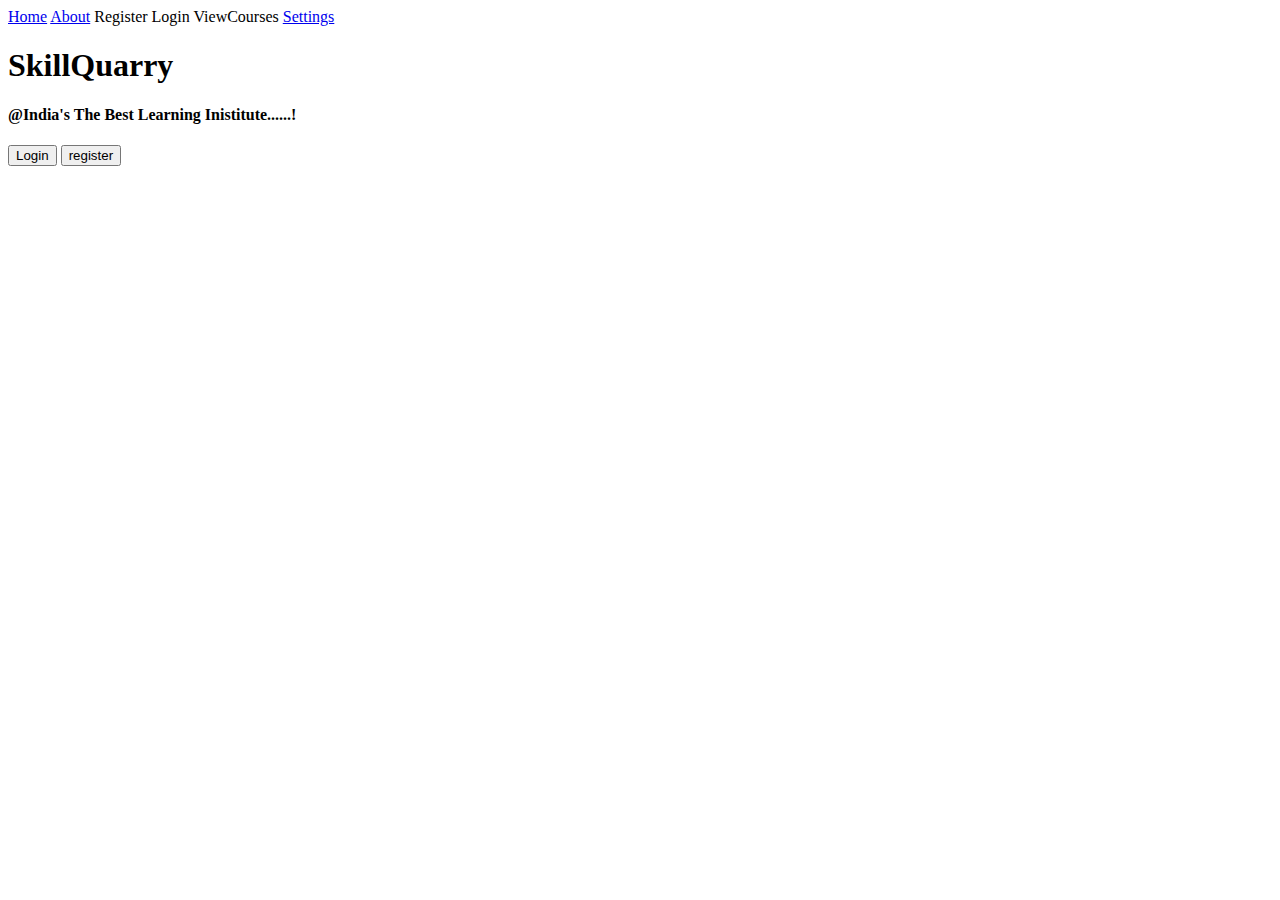
<file: src/main/resources/templates/index.html>
<!DOCTYPE html>
<html xmlns:th="http://www.thymeLeaf.org">

<head>
  <meta charset="UTF-8">
  <meta name="viewport" content="width=device-width, initial-scale=1.0">
  <link rel="stylesheet" th:href="@{/css/style.css}" type="text/css">
  <title>Your Landing Page</title>
</head>
<body>
	 <div class="taskbar">
    <a href="http://localhost:9090">Home</a>
    <a href="#">About</a>
    <a th:href="@{/lms/register}">Register</a>
    <a th:href="@{/lms/login}">Login</a>
    <a th:href="@{/lms/login}">ViewCourses</a>
    <a href="#">Settings</a>
  </div>
  <!-- Add your content here -->
     <h1>SkillQuarry</h1>
        <h4>@India's The Best Learning Inistitute......!</h4>
       
     <a th:href="@{/lms/login}"><button class="btn1">Login</button></a>
    <a th:href="@{/lms/register}"><button class="btn2" >register</button></a>
 
</body>
</html>
</file>
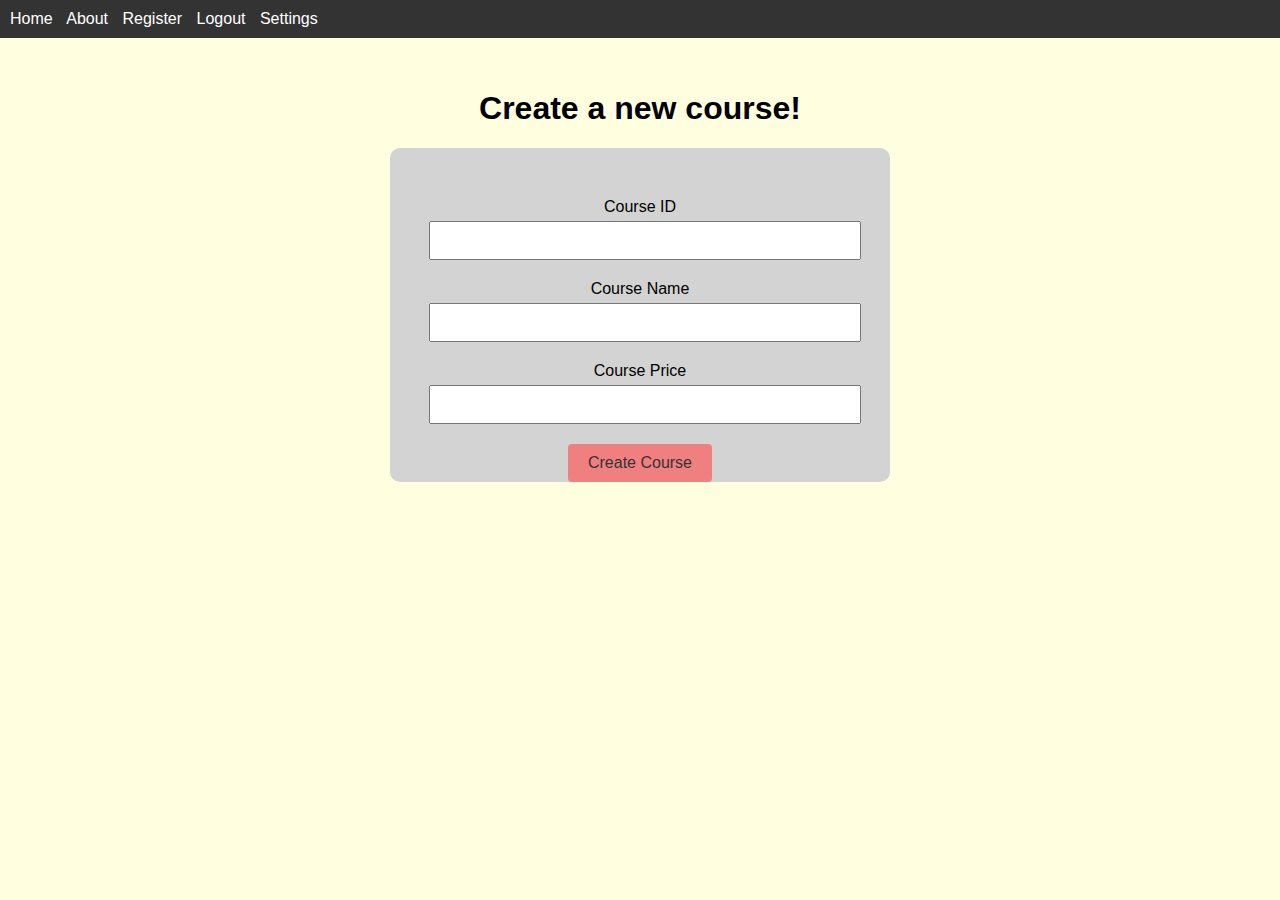
<file: src/main/resources/templates/createCourse.html>
<!DOCTYPE html>
<html>
<head>
    <meta charset="UTF-8">
    <title>Insert title here</title>
    <style>
        body {
            font-family: Arial, sans-serif;
            background-color: lightyellow;
            margin: 0; /* Remove default margin */
        }

        h1 {
            text-align: center;
            margin-top: 90px;
        }

        .taskbar {
            background-color: #333;
            color: #fff;
            padding: 10px;
            position: fixed; /* Fix the taskbar at the top */
            top: 0; /* Place it at the top of the page */
            width: 100%; /* Make it full-width */
            box-sizing: border-box;
            
        }

        .taskbar a {
            color: #fff;
            text-decoration: none;
            margin-right: 10px;
            margin-right: 10px;
        }

        .taskbar a:hover {
            color: blue;
        }

        .content {
            padding-top: 40px; /* Add space for the fixed taskbar */
            max-width: 500px;
            margin: 0 auto;
            background-color: lightgray;
            border-radius: 10px;
        }

        .content label {
            display: block;
            margin-bottom: 5px;
        }

        .content input[type="text"] {
            width: 90%;
            padding: 10px;
            margin-bottom: 10px;
            margin-left: 10px;
            box-sizing: border-box;
        }

        .content button[type="submit"] {
            background-color:lightcoral;
            color: #fff;
            padding: 10px 20px;
            border: none;
            border-radius: 4px;
            cursor: pointer;
        }

        .content button[type="submit"]:hover {
            background-color: darksalmon;
        }
        .submit{
			text-align: center;
		}
		.mb-3{
			text-align: center;
			margin-left: 10px;
			margin-right: 10px;
			margin-top: 10px;
			margin-bottom: 10px;
		}
    </style>
</head>
<body>
    <div class="taskbar">
        <a href="http://localhost:9090">Home</a>
        <a href="#">About</a>
        <a href="/lms/register">Register</a>
        <a href="#">Logout</a>
                <a href="#">Settings</a>

    </div>
    <h1>Create a new course!</h1>
    <div class="content">
        <form action="/trainercontroller/addCourse" method="post" onsubmit="handleFormSubmission(event)">
            <div class="mb-3">
                <label for="courseId">Course ID</label>
                <input type="text" name="courseId" required>
            </div>
            <div class="mb-3">
                <label for="courseName">Course Name</label>
                <input type="text" name="courseName" required>
            </div>
            <div class="mb-3">
                <label for="coursePrice">Course Price</label>
                <input type="text" name="coursePrice" required>
            </div>
            <div class="submit">
            <button type="submit" style="text-align: center; color: #333; font-size: medium;">Create Course</button>
            </div>
        </form>
    </div>
</body>
</html>
</file>
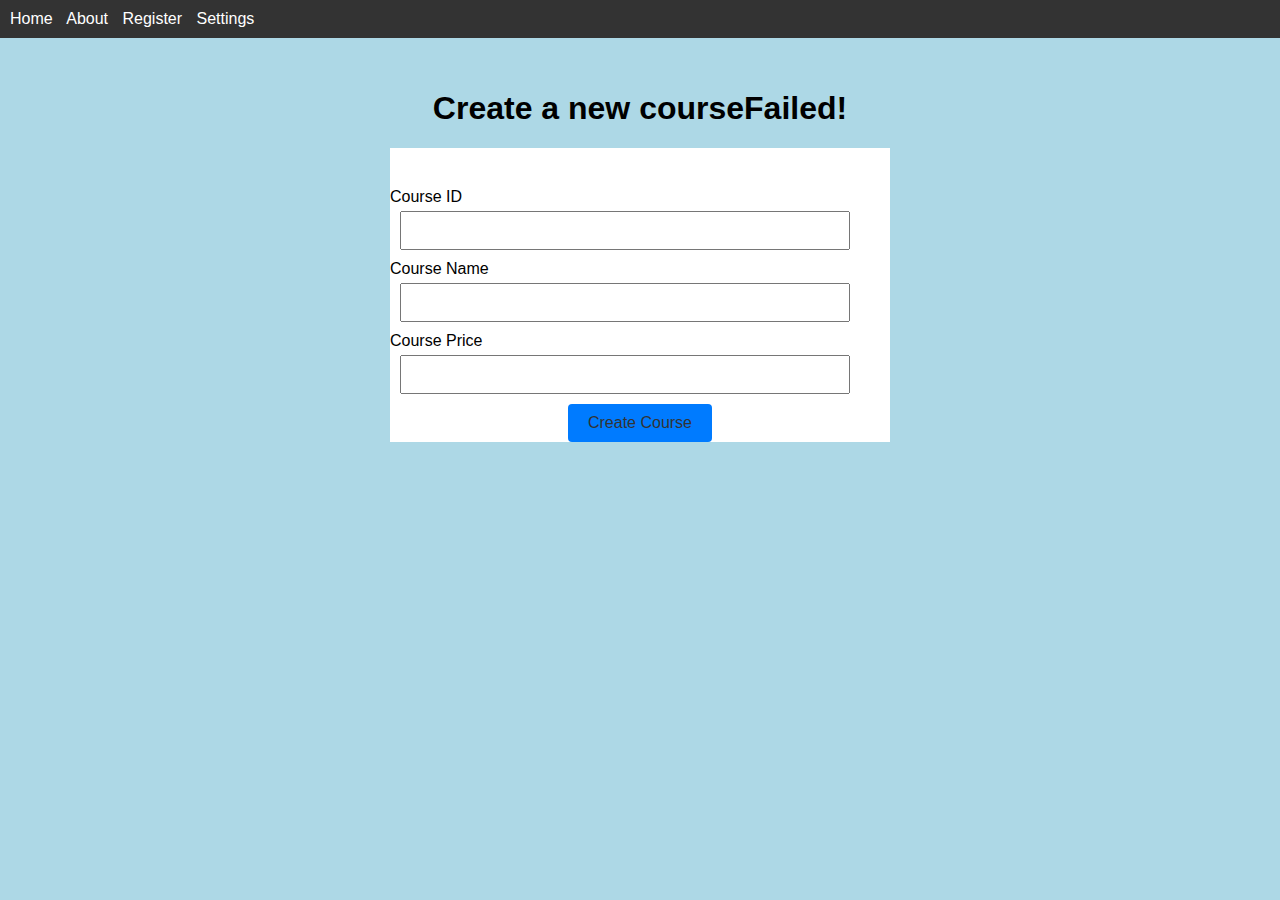
<file: src/main/resources/templates/createCourseFailed.html>
<!DOCTYPE html>
<html>
<head>
    <meta charset="UTF-8">
    <title>Insert title here</title>
    <style>
        body {
            font-family: Arial, sans-serif;
            background-color: lightblue;
            margin: 0; /* Remove default margin */
        }

        h1 {
            text-align: center;
            margin-top: 90px;
        }

        .taskbar {
            background-color: #333;
            color: #fff;
            padding: 10px;
            position: fixed; /* Fix the taskbar at the top */
            top: 0; /* Place it at the top of the page */
            width: 100%; /* Make it full-width */
            box-sizing: border-box;
        }

        .taskbar a {
            color: #fff;
            text-decoration: none;
            margin-right: 10px;
        }

        .taskbar a:hover {
            color: orange;
        }

        .content {
            padding-top: 40px; /* Add space for the fixed taskbar */
            max-width: 500px;
            margin: 0 auto;
            background-color: white;
        }

        .content label {
            display: block;
            margin-bottom: 5px;
        }

        .content input[type="text"] {
            width: 90%;
            padding: 10px;
            margin-bottom: 10px;
            margin-left: 10px;
            box-sizing: border-box;
        }

        .content button[type="submit"] {
            background-color: #007bff;
            color: #fff;
            padding: 10px 20px;
            border: none;
            border-radius: 4px;
            cursor: pointer;
        }

        .content button[type="submit"]:hover {
            background-color: #0056b3;
        }
        .submit{
			text-align: center;
		}
    </style>
</head>
<body>
    <div class="taskbar">
        <a href="http://localhost:9090">Home</a>
        <a href="#">About</a>
        <a href="/lms/register">Register</a>
        <a href="#">Settings</a>
    </div>
    <h1>Create a new courseFailed!</h1>
    <div class="content">
        <form action="/trainercontroller/addCourse" method="post" onsubmit="handleFormSubmission(event)">
            <div class="mb-3">
                <label for="courseId">Course ID</label>
                <input type="text" name="courseId" required>
            </div>
            <div class="mb-3">
                <label for="courseName">Course Name</label>
                <input type="text" name="courseName" required>
            </div>
            <div class="mb-3">
                <label for="coursePrice">Course Price</label>
                <input type="text" name="coursePrice" required>
            </div>
            <div class="submit">
            <button type="submit" style="text-align: center; color: #333; font-size: medium;">Create Course</button>
            </div>
        </form>
    </div>
</body>
</html>
</file>
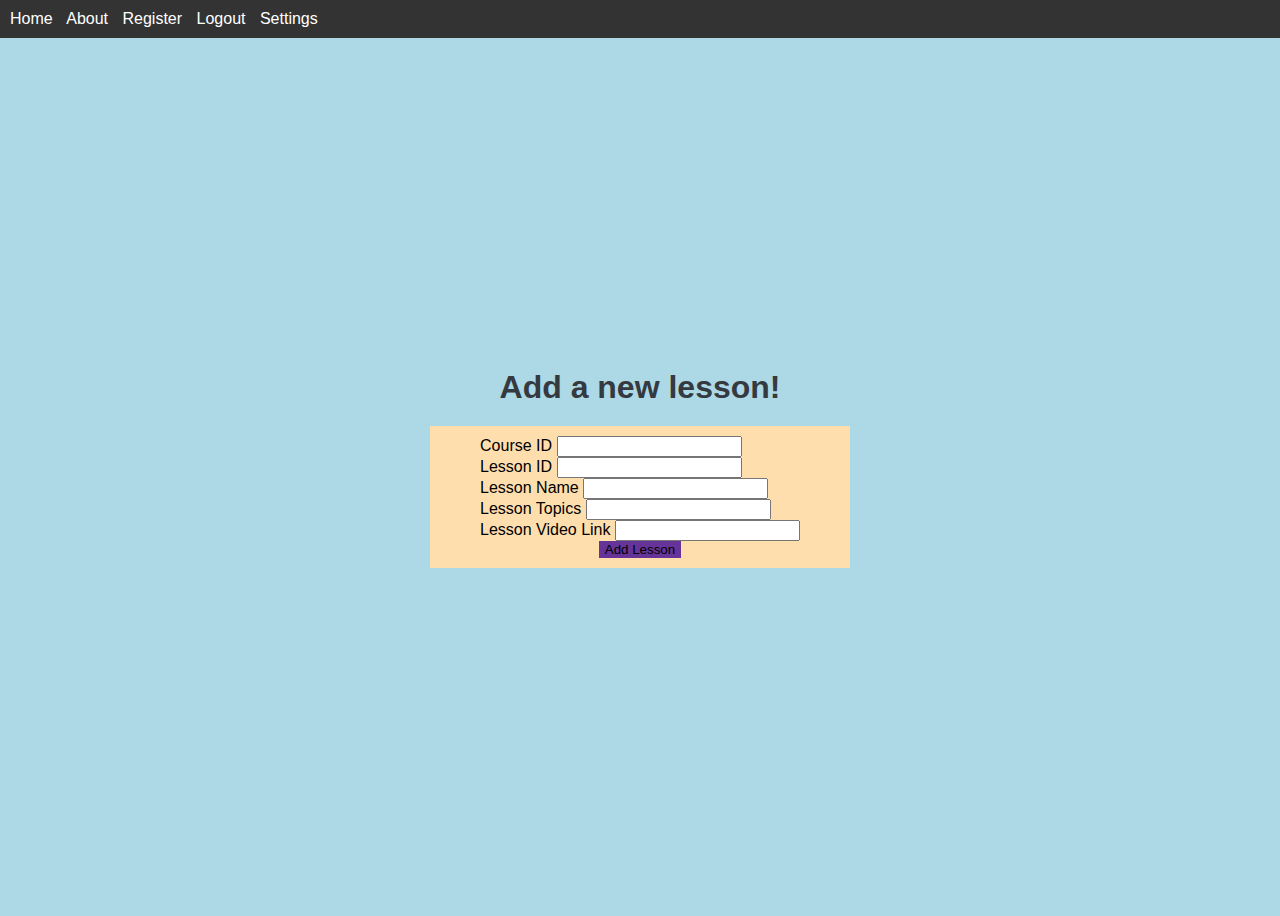
<file: src/main/resources/templates/createLesson.html>
<!doctype html>

<html lang="en">

<head>

<!-- Required meta tags -->

<meta charset="utf-8">

<meta name="viewport" content="width=device-width, initial-scale=1">

<!-- Bootstrap CSS -->

<link href="https://cdn.jsdelivr.net/npm/bootstrap@5.0.2/dist/css/bootstrap.min.css" rel="stylesheet" integrity="sha384-EVSTQN3/azprG1Anm3QDgpJLIm9Nao0Yz1ztcQTwFspd3yD65VohhpuuCOmLASjC" crossorigin="anonymous">

<style>

body {

background-color:lightblue;

font-family: Arial, sans-serif;

height: 100vh;

display: flex;

align-items: center;

justify-content: center;

flex-direction: column;

}

h1 {

color: #343a40;

margin-bottom: 20px;



}

.btn-primary {

background-color: rebeccapurple;

border: none;

display: block;

margin-left: auto;

margin-right: auto;

}

form {

width: 100%;

max-width: 500px;

}
.form1{
	background-color: navajowhite;
	padding-left: 50px;
	padding-right: 50px;
	padding-top: 10px;
	padding-bottom:10px ;
}
.mb3{
	padding:100px;
}


.taskbar {
            background-color: #333;
            color: #fff;
            padding: 10px;
            position: fixed; /* Fix the taskbar at the top */
            top: 0; /* Place it at the top of the page */
            width: 100%; /* Make it full-width */
            box-sizing: border-box;
        }

        .taskbar a {
            color: #fff;
            text-decoration: none;
            margin-right: 10px;
        }

        .taskbar a:hover {
            color: orange;
        }

</style>

<title>Add Lesson</title>

<script>

function handleFormSubmission(event) {

const form = event.target;

event.preventDefault(); // Prevent the form from submitting normally

alert("Course added successfully!");

form.submit(); // Submit the form manually

}

</script>

</head>

<body>
	<div class="taskbar">
    <a href="http://localhost:9090">Home</a>
    <a href="#">About</a>
    <a href="/lms/register">Register</a>
    <a href="#">Logout</a>
    <a href="#">Settings</a>
  </div>

<h1>Add a new lesson!</h1>
<div class="form1">

<form action="/trainercontroller/addLesson" method="post" onsubmit="handleFormSubmission(event)">

<div class="mb-3">

<label for="courseId" class="form-label" >Course ID</label>

<input type="text" class="form-control" name="courseId">

</div>

<div class="mb-3">

<label for="lessonId" class="form-label">Lesson ID</label>

<input type="text" class="form-control" name="lessonId">

</div>

<div class="mb-3">

<label for="lessonName" class="form-label">Lesson Name</label>

<input type="text" class="form-control" name="lessonName">

</div>

<div class="mb-3">

<label for="lessonTopics" class="form-label">Lesson Topics</label>

<input type="text" class="form-control" name="topics">

</div>

<div class="mb-3">

<label for="link" class="form-label">Lesson Video Link</label>

<input type="text" class="form-control" name="link">

</div>

<button type="submit" class="btn btn-primary">Add Lesson</button>
</div>
</form>

<!-- Optional JavaScript; choose one of the two! -->

<!-- Option 1: Bootstrap Bundle with Popper -->

<script src="https://cdn.jsdelivr.net/npm/bootstrap@5.0.2/dist/js/bootstrap.bundle.min.js" integrity="sha384-MrcW6ZMFYlzcLA8Nl+NtUVF0sA7MsXsP1UyJoMp4YLEuNSfAP+JcXn/tWtIaxVXM" crossorigin="anonymous"></script>

<!-- Option 2: Separate Popper and Bootstrap JS -->

<!--

<script src="https://cdn.jsdelivr.net/npm/@popperjs/core@2.9.2/dist/umd/popper.min.js" integrity="sha384-IQsoLXl5PILFhosVNubq5LC7Qb9DXgDA9i+tQ8Zj3iwWAwPtgFTxbJ8NT4GN1R8p" crossorigin="anonymous"></script>

<script src="https://cdn.jsdelivr.net/npm/bootstrap@5.0.2/dist/js/bootstrap.min.js" integrity="sha384-cVKIPhGWiC2Al4u+LWgxfKTRIcfu0JTxR+EQDz/bgldoEyl4H0zUF0QKbrJ0EcQF" crossorigin="anonymous"></script>

-->

</body>

</html>
</file>
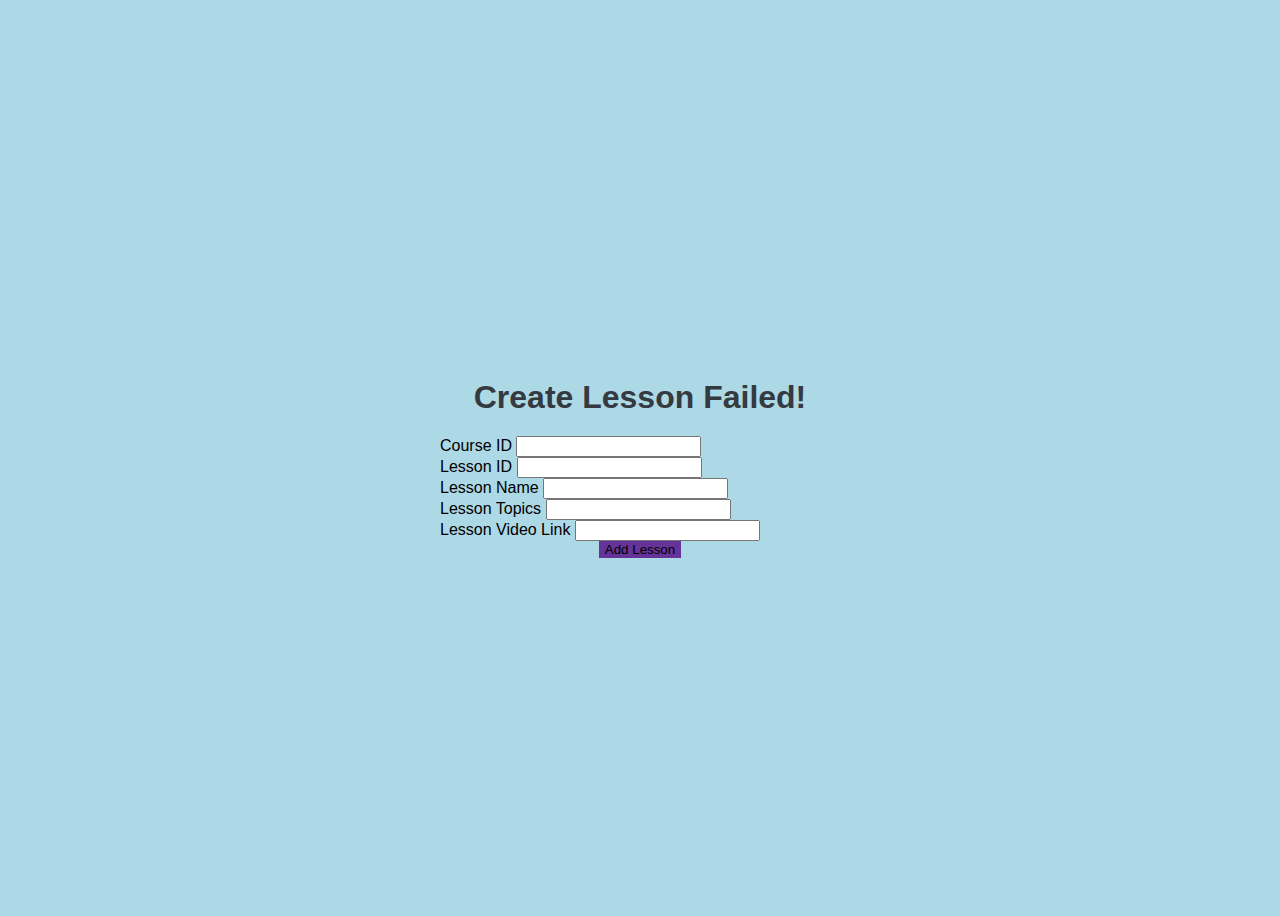
<file: src/main/resources/templates/createLessonFaild.html>
<!doctype html>

<html lang="en">

<head>

<!-- Required meta tags -->

<meta charset="utf-8">

<meta name="viewport" content="width=device-width, initial-scale=1">

<!-- Bootstrap CSS -->

<link href="https://cdn.jsdelivr.net/npm/bootstrap@5.0.2/dist/css/bootstrap.min.css" rel="stylesheet" integrity="sha384-EVSTQN3/azprG1Anm3QDgpJLIm9Nao0Yz1ztcQTwFspd3yD65VohhpuuCOmLASjC" crossorigin="anonymous">

<style>

body {

background-color:lightblue;

font-family: Arial, sans-serif;

height: 100vh;

display: flex;

align-items: center;

justify-content: center;

flex-direction: column;

}

h1 {

color: #343a40;

margin-bottom: 20px;



}

.btn-primary {

background-color: rebeccapurple;

border: none;

display: block;

margin-left: auto;

margin-right: auto;

}

form {

width: 100%;

max-width: 400px;

}

</style>

<title>Add Lesson</title>

<script>

function handleFormSubmission(event) {

const form = event.target;

event.preventDefault(); // Prevent the form from submitting normally

alert("Course added successfully!");

form.submit(); // Submit the form manually

}

</script>

</head>

<body>

<h1>Create Lesson Failed!</h1>

<form action="/trainercontroller/addLesson" method="post" onsubmit="handleFormSubmission(event)">

<div class="mb-3">

<label for="courseId" class="form-label" >Course ID</label>

<input type="text" class="form-control" name="courseId">

</div>

<div class="mb-3">

<label for="lessonId" class="form-label">Lesson ID</label>

<input type="text" class="form-control" name="lessonId">

</div>

<div class="mb-3">

<label for="lessonName" class="form-label">Lesson Name</label>

<input type="text" class="form-control" name="lessonName">

</div>

<div class="mb-3">

<label for="lessonTopics" class="form-label">Lesson Topics</label>

<input type="text" class="form-control" name="topics">

</div>

<div class="mb-3">

<label for="link" class="form-label">Lesson Video Link</label>

<input type="text" class="form-control" name="link">

</div>

<button type="submit" class="btn btn-primary">Add Lesson</button>

</form>

<!-- Optional JavaScript; choose one of the two! -->

<!-- Option 1: Bootstrap Bundle with Popper -->

<script src="https://cdn.jsdelivr.net/npm/bootstrap@5.0.2/dist/js/bootstrap.bundle.min.js" integrity="sha384-MrcW6ZMFYlzcLA8Nl+NtUVF0sA7MsXsP1UyJoMp4YLEuNSfAP+JcXn/tWtIaxVXM" crossorigin="anonymous"></script>

<!-- Option 2: Separate Popper and Bootstrap JS -->

<!--

<script src="https://cdn.jsdelivr.net/npm/@popperjs/core@2.9.2/dist/umd/popper.min.js" integrity="sha384-IQsoLXl5PILFhosVNubq5LC7Qb9DXgDA9i+tQ8Zj3iwWAwPtgFTxbJ8NT4GN1R8p" crossorigin="anonymous"></script>

<script src="https://cdn.jsdelivr.net/npm/bootstrap@5.0.2/dist/js/bootstrap.min.js" integrity="sha384-cVKIPhGWiC2Al4u+LWgxfKTRIcfu0JTxR+EQDz/bgldoEyl4H0zUF0QKbrJ0EcQF" crossorigin="anonymous"></script>

-->

</body>

</html>
</file>
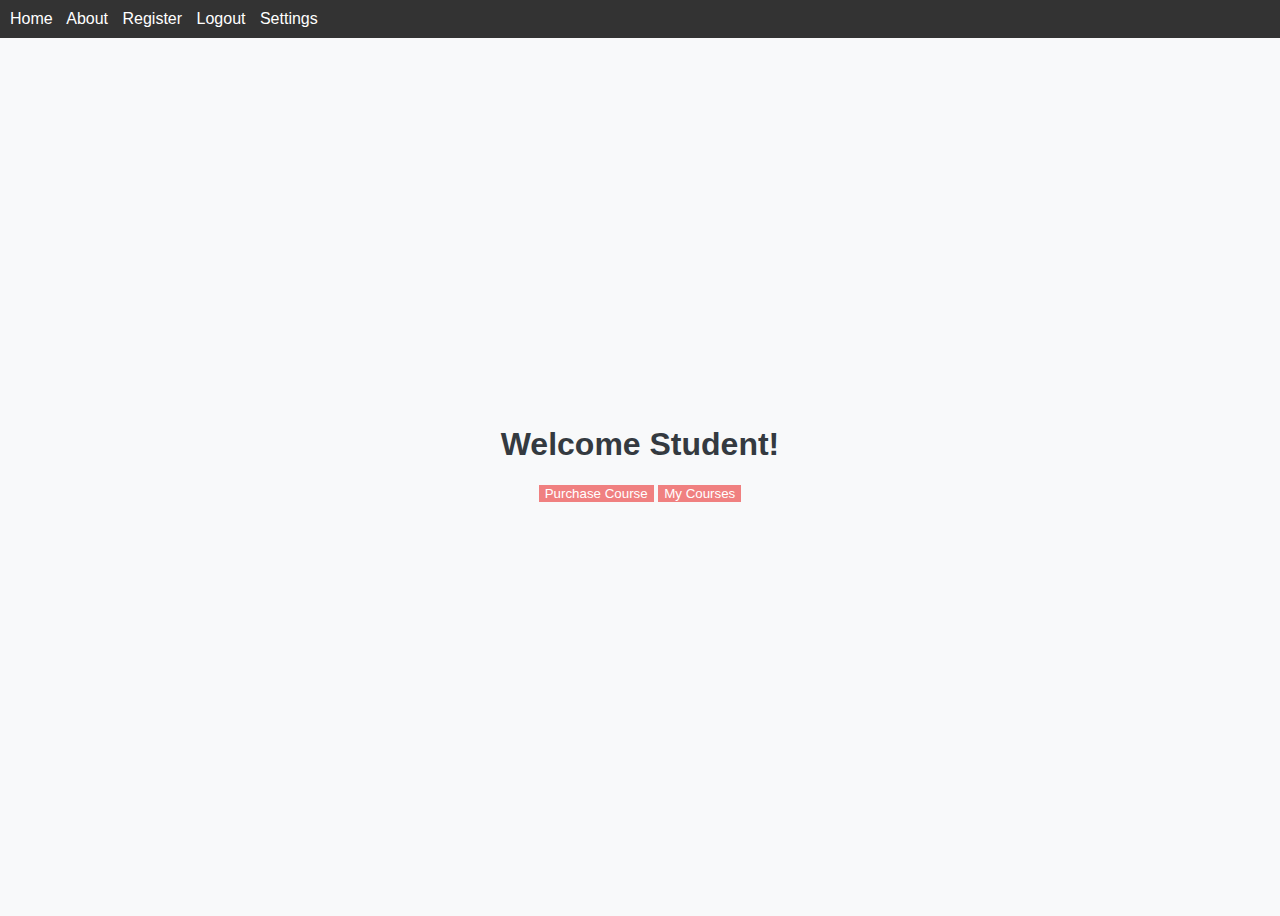
<file: src/main/resources/templates/learnerhome.html>
<!doctype html>

<html lang="en">

<head>

<!-- Required meta tags -->

<meta charset="utf-8">

<meta name="viewport" content="width=device-width, initial-scale=1">

<!-- Bootstrap CSS -->

<link href="https://cdn.jsdelivr.net/npm/bootstrap@5.0.2/dist/css/bootstrap.min.css" rel="stylesheet" integrity="sha384-EVSTQN3/azprG1Anm3QDgpJLIm9Nao0Yz1ztcQTwFspd3yD65VohhpuuCOmLASjC" crossorigin="anonymous">

<style>

body {

background-color: #f8f9fa;

font-family: Arial, sans-serif;

height: 100vh;

display: flex;

flex-direction: column;

align-items: center;

justify-content: center;

}

h1 {

color: #343a40;

}

a {

color: #fff;

text-decoration: none;

}

.btn {

margin-bottom: 10px;

}

.btn-primary {

background-color:lightcoral;

border: none;

}

.btn-primary:hover {

background-color: #23272b;

}

.taskbar {
            background-color: #333;
            color: #fff;
            padding: 10px;
            position: fixed; /* Fix the taskbar at the top */
            top: 0; /* Place it at the top of the page */
            width: 100%; /* Make it full-width */
            box-sizing: border-box;
        }

        .taskbar a {
            color: #fff;
            text-decoration: none;
            margin-right: 10px;
        }

        .taskbar a:hover {
            color: orange;
        }
        
</style>

<title>Student Home</title>

</head>

<body>
	
	<div class="taskbar">
    <a href="http://localhost:9090">Home</a>
    <a href="#">About</a>
    <a href="/lms/register">Register</a>
    <a href="#">Logout</a>
    <a href="#">Settings</a>
  </div>

<h1>Welcome Student!</h1>

<div class="d-grid gap-2">

<button class="btn btn-primary" type="button"><a href="/studentController/purchase">Purchase Course</a></button>

<button class="btn btn-primary" type="button"><a href="/studentController/fetchCourses">My Courses</a></button>

</div>

<!-- Optional JavaScript; choose one of the two! -->

<!-- Option 1: Bootstrap Bundle with Popper -->

<script src="https://cdn.jsdelivr.net/npm/bootstrap@5.0.2/dist/js/bootstrap.bundle.min.js" integrity="sha384-MrcW6ZMFYlzcLA8Nl+NtUVF0sA7MsXsP1UyJoMp4YLEuNSfAP+JcXn/tWtIaxVXM" crossorigin="anonymous"></script>

<!-- Option 2: Separate Popper and Bootstrap JS -->

<!--

<script src="https://cdn.jsdelivr.net/npm/@popperjs/core@2.9.2/dist/umd/popper.min.js" integrity="sha384-IQsoLXl5PILFhosVNubq5LC7Qb9DXgDA9i+tQ8Zj3iwWAwPtgFTxbJ8NT4GN1R8p" crossorigin="anonymous"></script>

<script src="https://cdn.jsdelivr.net/npm/bootstrap@5.0.2/dist/js/bootstrap.min.js"

integrity="sha384-cVKIPhGWiC2Al4u+LWgxfKTRIcfu0JTxR+EQDz/bgldoEyl4H0zUF0QKbrJ0EcQF" crossorigin="anonymous"></script>

-->

</body>

</html>
</file>
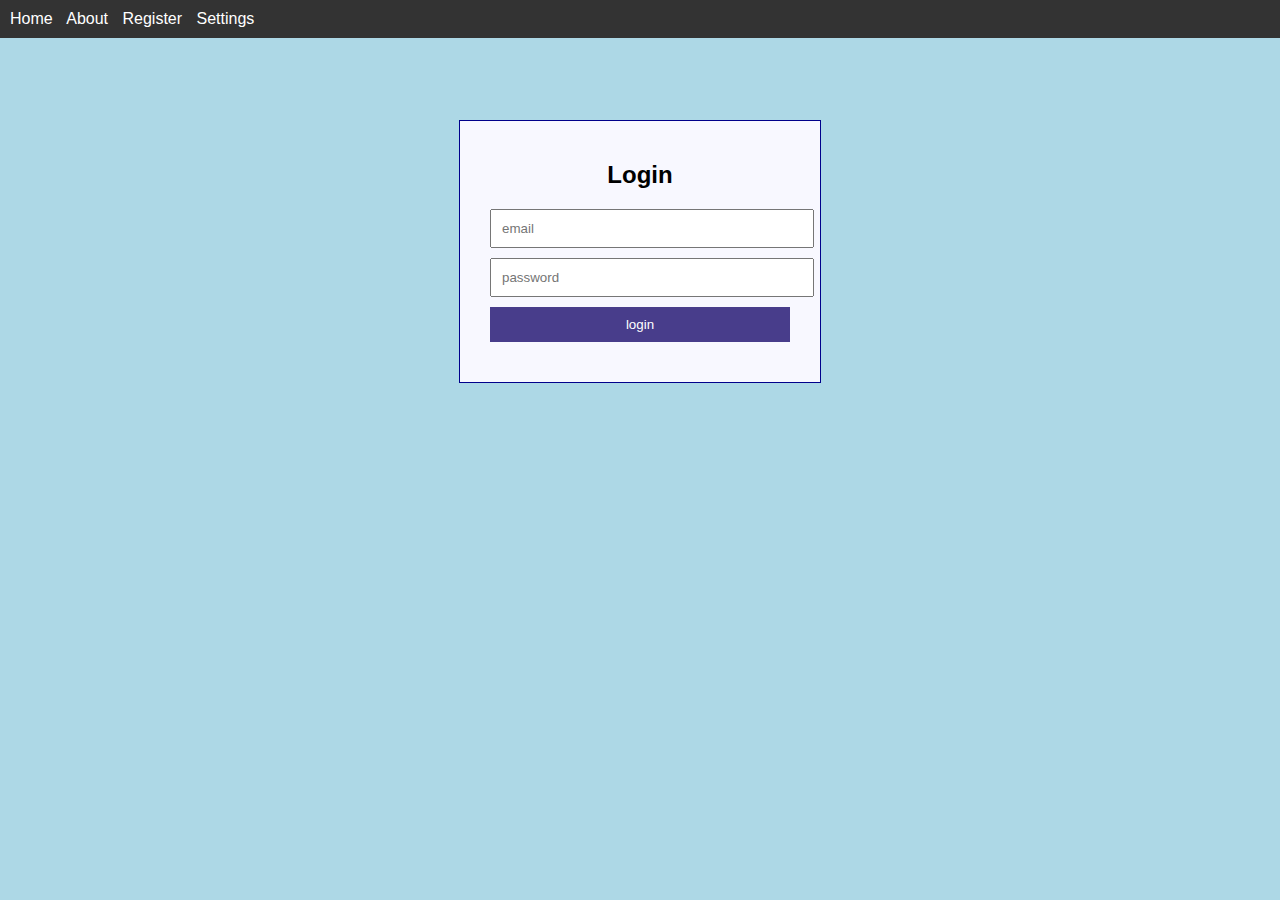
<file: src/main/resources/templates/login.html>
<!DOCTYPE html>
<html lang="en">
<head>
  <meta charset="UTF-8">
  <meta name="viewport" content="width=device-width, initial-scale=1.0">
  <title>Login Page with Task Bar</title>
  <style>
    body {
      font-family: Arial, sans-serif;
      margin: 0;
      padding: 0;
      background-color: lightblue;
    }

     .taskbar {
            background-color: #333;
            color: #fff;
            padding: 10px;
            position: fixed; /* Fix the taskbar at the top */
            top: 0; /* Place it at the top of the page */
            width: 100%; /* Make it full-width */
            box-sizing: border-box;
        }

        .taskbar a {
            color: #fff;
            text-decoration: none;
            margin-right: 10px;
        }

        .taskbar a:hover {
            color: orange;
        }

    .login-container {
      width: 300px;
      margin: 120px auto;
      padding: 30px;
      border: 1px solid darkblue;
      background-color: ghostwhite;
    }

    .login-container h2 {
      text-align: center;
      margin-top: 10px;
    }

    .login-form input {
      display: block;
      width: 100%;
      margin-bottom: 10px;
      padding: 10px;
    }

    .login-form input[type="submit"] {
      background-color: darkslateblue;
      color: #fff;
      border: none;
      cursor: pointer;
    }

    .login-form input[type="submit"]:hover {
      background-color: #555;
    }
  </style>
</head>
<body>
  <div class="taskbar">
    <a href="http://localhost:9090">Home</a>
    <a href="#">About</a>
    <a href="/lms/register">Register</a>
    <a href="#">Settings</a>
  </div>

  <div class="login-container">
    <h2>Login</h2>
    <form class="login-form" action="/lms/validate" method="post">
     <input type="text" name="email" class="login-control" placeholder="email" required>
      <input type="text"  name="password" class="login-control" placeholder="password" required>
      <input type="submit" value="login">
    </form>
  </div>
</body>
</html>
</file>
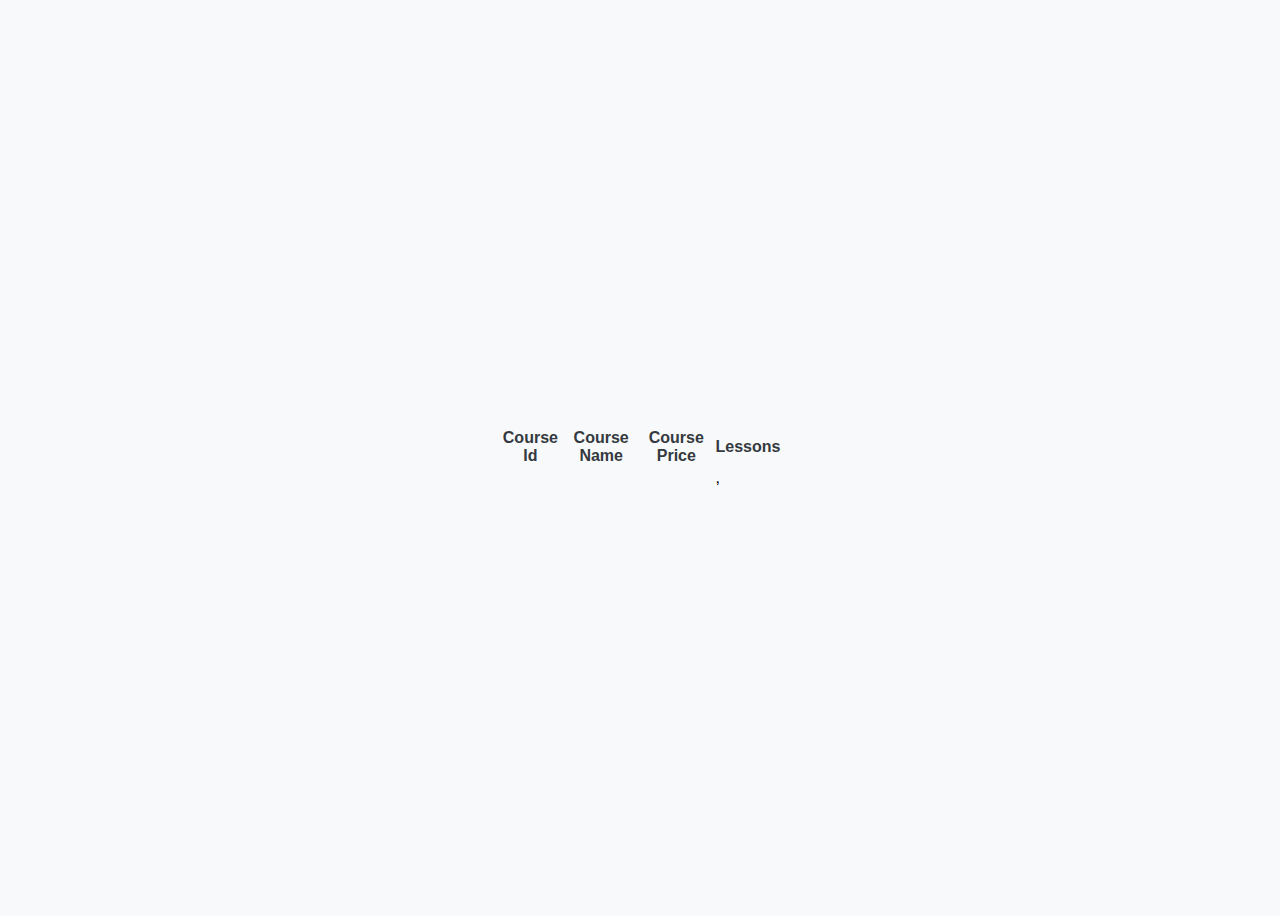
<file: src/main/resources/templates/myCourses.html>
<!DOCTYPE html>

<html xmlns:th="https://www.thymeleaf.org">

<head>

<meta charset="ISO-8859-1">

<title>View Course</title>

<link href="https://cdn.jsdelivr.net/npm/bootstrap@5.0.2/dist/css/bootstrap.min.css" rel="stylesheet" integrity="sha384-EVSTQN3/azprG1Anm3QDgpJLIm9Nao0Yz1ztcQ

TwFspd3yD65VohhpuuCOmLASjC" crossorigin="anonymous">

<style>

body {

background-color: #f8f9fa;

font-family: Arial, sans-serif;

height: 100vh;

display: flex;

align-items: center;

justify-content: center;

}

table {

margin: 0 auto;

width: 80%;

max-width: 1000px;

}

th {

color: #343a40;

}

</style>

</head>

<body>

<div>

<table class="table table-success table-striped table-bordered">

<thead>

<tr>

<th scope="col">Course Id</th>

<th scope="col">Course Name</th>

<th scope="col">Course Price</th>

<th scope="col">Lessons</th>

</tr>

</thead>

<tbody>

<tr th:each="course:${courseList}">

<td th:text="${course.course_id}"></td>

<td th:text="${course.course_name}"></td>

<td th:text="${course.course_price}"></td>

<td>

<span th:each="lesson, lessonStat : ${course.lessons}">

<a th:href="@{/studentController/viewLesson(lessonId=${lesson.lesson_id})}" th:text="${lesson.lesson_name}"></a><span th:if="${!lessonStat.last}">, </span>

</span>

</td>

</tr>

</tbody>

</table>

</div>

</body>

</html>
</file>
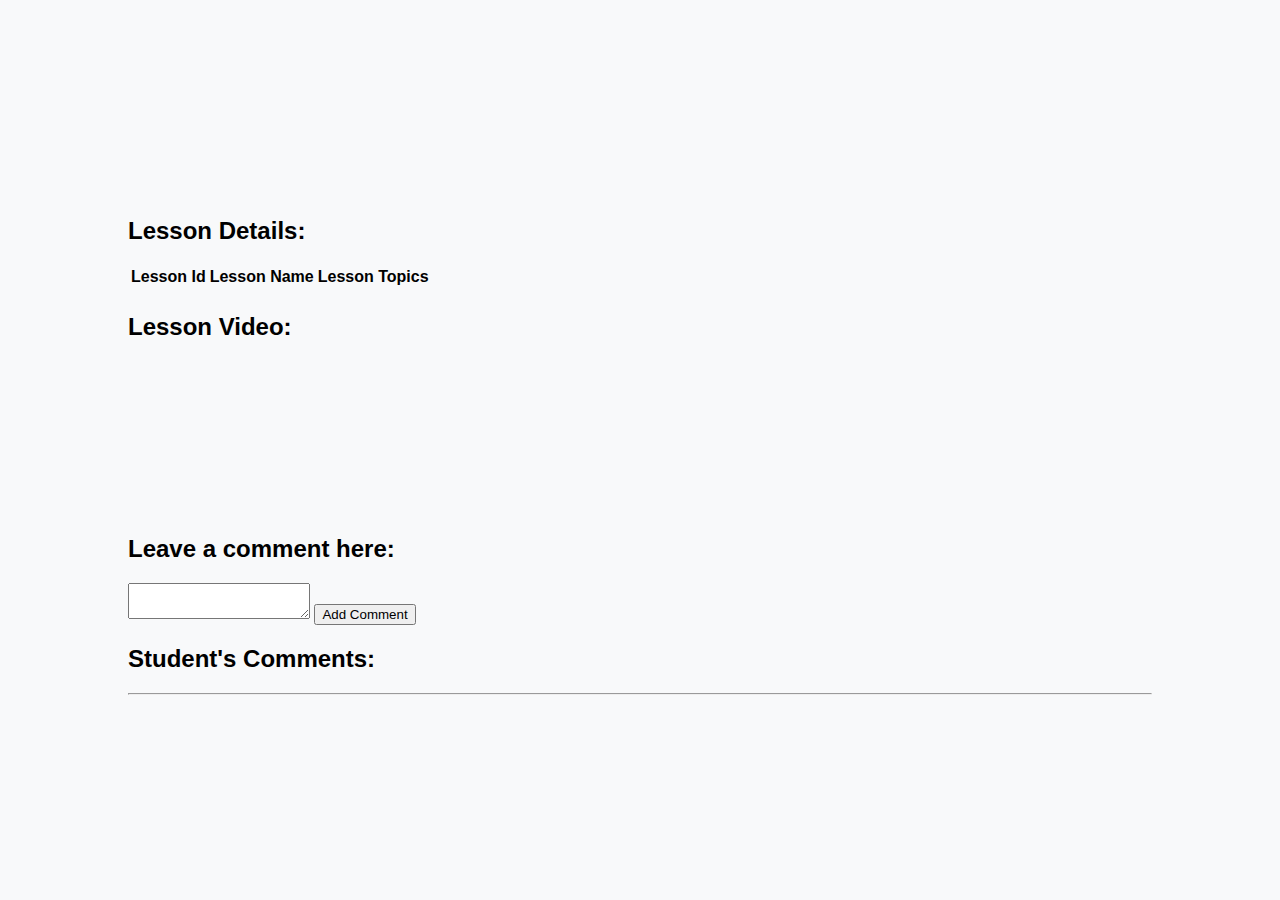
<file: src/main/resources/templates/myLesson.html>
<!DOCTYPE html>

<html xmlns:th="https://www.thymeleaf.org">

<head>

<meta charset="ISO-8859-1">

<title>View Course</title>

<link href="https://cdn.jsdelivr.net/npm/bootstrap@5.0.2/dist/css/bootstrap.min.css" rel="stylesheet" integrity="sha384-EVSTQN3/azprG1Anm3QDgpJLIm9Nao0Yz1ztcQTwFspd3yD65VohhpuuCOmLASjC" crossorigin="anonymous">

<!-- Add jQuery -->

<script src="https://ajax.googleapis.com/ajax/libs/jquery/3.5.1/jquery.min.js"></script>

<style>

body {

display: flex;

justify-content: center;

align-items: center;

min-height: 100vh;

margin: 0;

background-color: #f8f9fa;

font-family: Arial, sans-serif;

}

.container {

width: 80%;

}

</style>

</head>

<body>

<div class="container">

<h2 class="mb-4">Lesson Details:</h2>

<table class="table table-success table-striped table-bordered">

<thead>

<tr>

<th scope="col">Lesson Id</th>

<th scope="col">Lesson Name</th>

<th scope="col">Lesson Topics</th>

</tr>

</thead>

<tbody>

<tr>

<td th:text="${lesson.lesson_id}"></td>

<td th:text="${lesson.lesson_name}"></td>

<td th:text="${lesson.topics}"></td>

</tr>

</tbody>

</table>

<h2 class="mt-4 mb-4">Lesson Video:</h2>

<div class="embed-responsive embed-responsive-16by9">

<iframe class="embed-responsive-item" th:src="@{'https://www.youtube.com/embed/' + ${lesson.link}}" title="YouTube video player" frameborder="0" allow="accelerometer; autoplay; clipboard-write; encrypted-media; gyroscope; picture-in-picture" allowfullscreen></iframe>

</div>

<h2 class="mt-4">Leave a comment here:</h2>

<form id="commentForm" action="/addComment" method="post" class="mb-4">

<textarea id="commentText" name="comment" class="form-control mb-3"></textarea>

<button id="submitButton" type="button" class="btn btn-primary">Add Comment</button>

</form>

<h2>Student's Comments:</h2>

<div class="comments-list mt-4">

<div th:each="comment : ${comments}">

<p th:text="${comment.comment}"></p>

<hr>

</div>

</div>

</div>

<!-- jQuery library -->

<script src="https://ajax.googleapis.com/ajax/libs/jquery/3.5.1/jquery.min.js"></script>
<script>

$(document).ready(function(){

$("#submitButton").click(function(){

var commentText = $("#commentText").val();

$.post("/addComment", { comment: commentText })

.done(function(data) {

$(".comments-list").append('<p>' + commentText + '</p><hr>');

$("#commentText").val("");

});

});

});

</script>

</body>

</html>
</file>
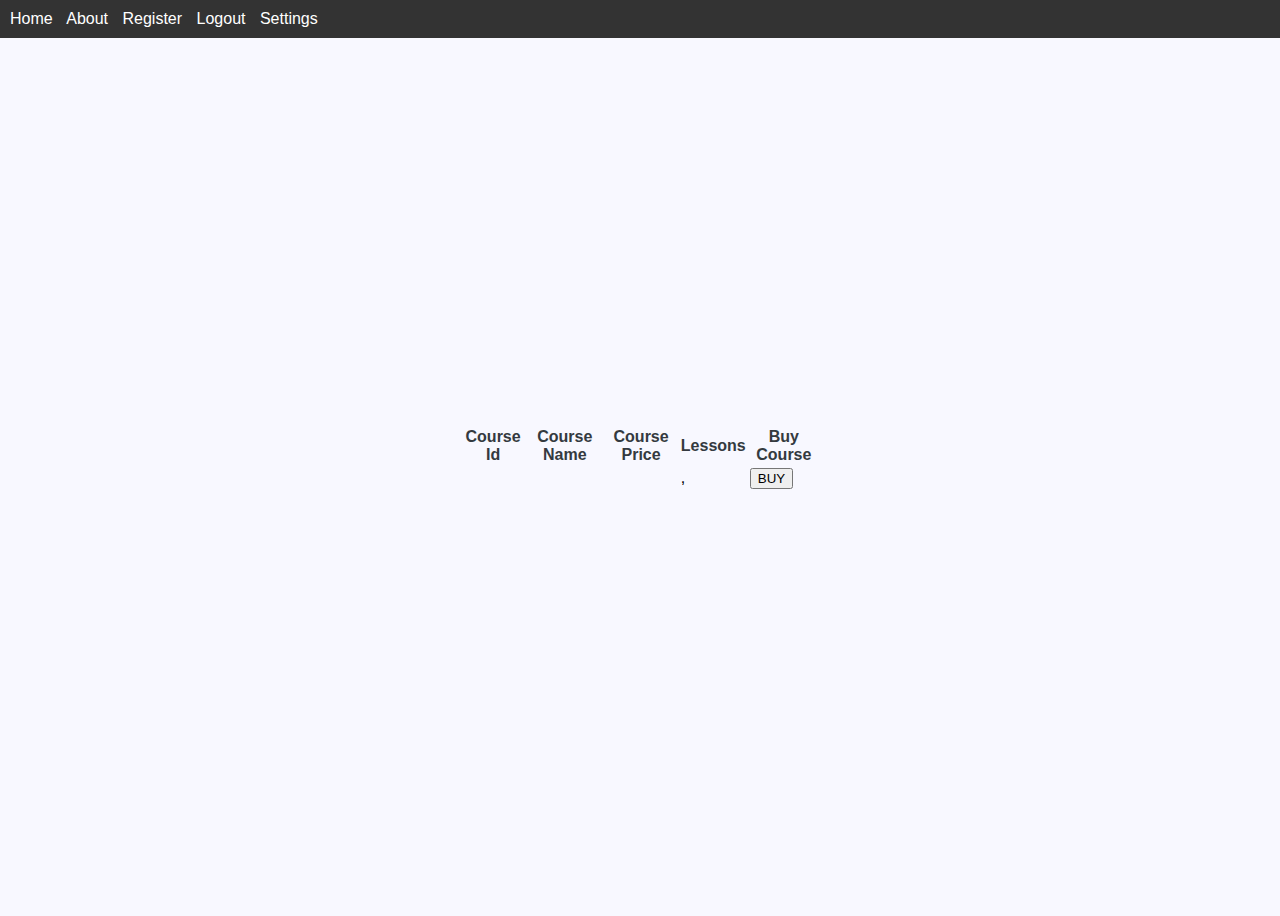
<file: src/main/resources/templates/purchase.html>
<!DOCTYPE html>
<html xmlns:th="https://www.thymeleaf.org">

<head>

<meta charset="ISO-8859-1">

<title>View Course</title>

<link href="https://cdn.jsdelivr.net/npm/bootstrap@5.0.2/dist/css/bootstrap.min.css" rel="stylesheet" integrity="sha384-EVSTQN3/azprG1Anm3QDgpJLIm9Nao0Yz1ztcQTwFspd3yD65VohhpuuCOmLASjC" crossorigin="anonymous">

<script src="https://checkout.razorpay.com/v1/checkout.js"></script>

<script src="https://code.jquery.com/jquery-3.5.1.min.js"></script>

<style>

body {

background-color:ghostwhite;

font-family: Arial, sans-serif;

height: 100vh;

display: flex;

align-items: center;

justify-content: center;

}

table {

margin: 0 auto;

width: 80%;

max-width: 1000px;

}

th {

color: #343a40;

}

h1 {

color: #343a40;

margin-bottom: 20px;

text-align: center;

}


.taskbar {
            background-color: #333;
            color: #fff;
            padding: 10px;
            position: fixed; /* Fix the taskbar at the top */
            top: 0; /* Place it at the top of the page */
            width: 100%; /* Make it full-width */
            box-sizing: border-box;
        }

        .taskbar a {
            color: #fff;
            text-decoration: none;
            margin-right: 10px;
        }

        .taskbar a:hover {
            color: orange;
        }

</style>

</head>

<body>

<div class="taskbar">
    <a href="http://localhost:9090">Home</a>
    <a href="#">About</a>
    <a href="/lms/register">Register</a>
    <a href="#">Logout</a>
    <a href="#">Settings</a>
  </div>
<div>

<!-- Your table -->

<table class="table table-success table-striped table-bordered">

<thead>

<tr>

<th scope="col">Course Id</th>

<th scope="col">Course Name</th>

<th scope="col">Course Price</th>

<th scope="col">Lessons</th>

<th scope="col">Buy Course</th> <!-- New column header -->

</tr>

</thead>

<tbody>

<tr th:each="course : ${courseList}">
<td th:text="${course.course_id}"></td>

<td th:text="${course.course_name}"></td>

<td th:text="${course.course_price}"></td>

<td>

<span th:each="lesson, lessonStat : ${course.lessons}">

<span th:text="${lesson.lesson_name}"></span><span th:if="${!lessonStat.last}">, </span>

</span>

</td>

<td>

<form id="payment-form">

<input type="hidden" class="email" th:value="${session.loggedInUser.email}"/>

<input type="hidden" class="course-id" th:value="${course.course_id}"/>

<button type="submit" id="pay-button" class="btn btn-success buy-button" th:data-amount="${course.course_price}">BUY</button>

</form>

</td> <!-- New column with Buy button -->

</tr>

</tbody>

</table>

</div>

<script>

$(document).ready(function() {

$(".buy-button").click(function(e) {

e.preventDefault();

var form = $(this).closest('form');

var amount = $(this).data("amount");

var email = form.find('.email').val();

var courseId = form.find('.course-id').val();

createOrder(amount, email, courseId);

});

});

function createOrder(amount, email, course_id) {

alert(amount+email+course_id)

$.post("/ordercontroller/createOrder", { amount: amount, email: email, courseId: course_id })

.done(function(order) {

order = JSON.parse(order);

var options = {

"key": "rzp_test_ANiFbfIjOIx3EF",

"amount": order.amount_due.toString(),

"currency": "INR",

"name": "Skill Quarry",

"description": "Test Transaction",

"order_id": order.id,

"handler": function (response) {

verifyPayment(response.razorpay_order_id, response.razorpay_payment_id, response.razorpay_signature);

},

"prefill": {

"name": "Your Name", "email": "test@example.com",

"contact": "9999999999"

},

"notes": {

"address": "Your Address"

},

"theme": {

"color": "#F37254"

}

};

var rzp1 = new Razorpay(options);

rzp1.open();

})

.fail(function(error) {

console.error("Error:", error);

});

}

function verifyPayment(orderId, paymentId, signature) {

$.post("/verify", { orderId: orderId, paymentId: paymentId, signature: signature })

.done(function(isValid) {

if (isValid) {

console.log("Payment successful");

} else {

console.log("Payment failed");

}

})

.fail(function(error) {

console.error("Error:", error);

});

}

</script>

</body>

</html>
</file>
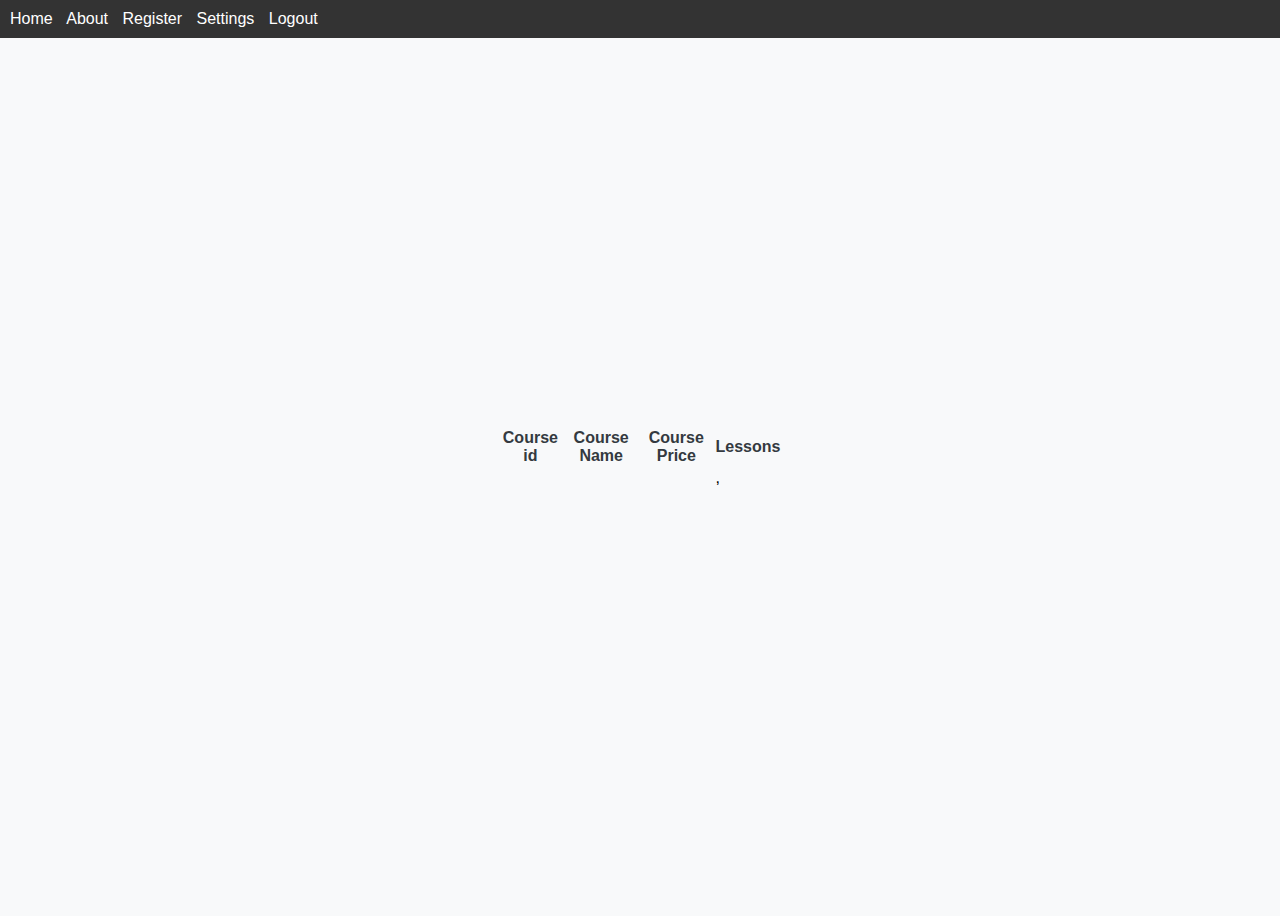
<file: src/main/resources/templates/showcourses.html>
<!DOCTYPE html>

<html xmlns:th="https://www.thymeleaf.org">

<head>

<meta charset="ISO-8859-1">

<title>View Course</title>

<link href="https://cdn.jsdelivr.net/npm/bootstrap@5.0.2/dist/css/bootstrap.min.css" rel="stylesheet" integrity="sha384-EVSTQN3/azprG1Anm3QDgpJLIm9Nao0Yz1ztcQTwFspd3yD65VohhpuuCOmLASjC" crossorigin="anonymous">

<style>

body {

background-color: #f8f9fa;

font-family: Arial, sans-serif;

height: 100vh;

display: flex;

align-items: center;

justify-content: center;

}

table {

margin: 0 auto;

width: 80%;

max-width: 1000px;

}

th {

color: #343a40;

}

.taskbar {
            background-color: #333;
            color: #fff;
            padding: 10px;
            position: fixed; /* Fix the taskbar at the top */
            top: 0; /* Place it at the top of the page */
            width: 100%; /* Make it full-width */
            box-sizing: border-box;
        }

        .taskbar a {
            color: #fff;
            text-decoration: none;
            margin-right: 10px;
        }

        .taskbar a:hover {
            color: orange;
        }


</style>

</head>

<body>
	<div class="taskbar">
    <a href="http://localhost:9090">Home</a>
    <a href="#">About</a>
    <a href="/lms/register">Register</a>
    <a href="#">Settings</a>
    <a href="#">Logout</a>
    
  </div>
	

<div>

<table class="table table-success table-striped table-bordered">

<thead>

<tr>

<th scope="col">Course id</th>

<th scope="col">Course Name</th>

<th scope="col">Course Price</th>

<th scope="col">Lessons</th>

</tr>

</thead>

<tbody>

<tr th:each="course : ${courseList}">

<td th:text="${course.course_id}"></td>

<td th:text="${course.course_name}"></td>

<td th:text="${course.course_price}"></td>

<td>

<span th:each="lesson, lessonStat : ${course.lessons}">

<span th:text="${lesson.lesson_name}"></span><span th:if="${!lessonStat.last}">, </span>

</span>

</td>

</tr>

</tbody>

</table>

</div>

</body>

</html>
</file>
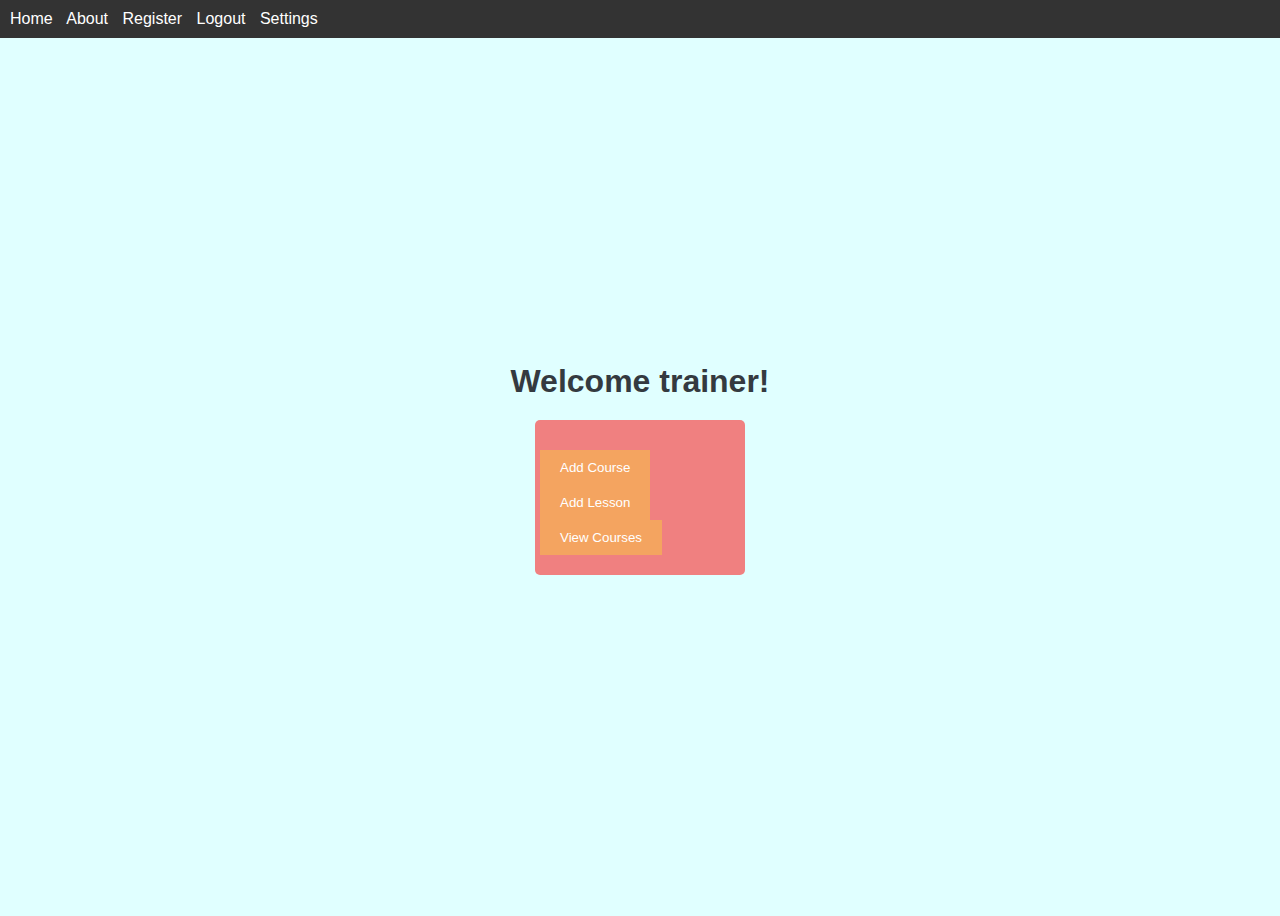
<file: src/main/resources/templates/teacherhome.html>
<!doctype html>

<html lang="en">

<head>

<!-- Required meta tags -->

<meta charset="utf-8">

<meta name="viewport" content="width=device-width, initial-scale=1">

<!-- Bootstrap CSS -->

<link href="https://cdn.jsdelivr.net/npm/bootstrap@5.0.2/dist/css/bootstrap.min.css" rel="stylesheet" integrity="sha384-EVSTQN3/azprG1Anm3QDgpJLIm9Nao0Yz1ztcQTwFspd3yD65VohhpuuCOmLASjC" crossorigin="anonymous">

<style>

body {

background-color: lightcyan;

font-family: Arial, sans-serif;

height: 100vh;

display: flex;

align-items: center;

justify-content: center;

flex-direction: column;

}

h1 {

color: #343a40;

margin-bottom: 20px;

text-align: center;

}

.btn-primary {

background-color:sandybrown;

border: none;
padding-left: 20px;
padding-bottom: 20px;
padding-right: 20px;
padding-bottom: 10px;
padding-top: 10px;


}

.btn-primary:hover {

background-color: #23272b;

}

a {

color: white;

text-decoration: none;

}

.d-grid {

width: 100%;

max-width: 200px;
background-color: lightcoral;
padding-left: 5px;
padding-bottom: 30px;
padding-right: 5px;
padding-bottom: 20px;
padding-top: 30px;
border-radius: 5px;
}
 .taskbar {
            background-color: #333;
            color: #fff;
            padding: 10px;
            position: fixed; /* Fix the taskbar at the top */
            top: 0; /* Place it at the top of the page */
            width: 100%; /* Make it full-width */
            box-sizing: border-box;
        }

        .taskbar a {
            color: #fff;
            text-decoration: none;
            margin-right: 10px;
        }

        .taskbar a:hover {
            color: orange;
        }

</style>

<title>Trainer home</title>

</head>

<body>
	<div class="taskbar">
    <a href="http://localhost:9090">Home</a>
    <a href="#">About</a>
    <a href="/lms/register">Register</a>
    <a href="#">Logout</a>
    <a href="#">Settings</a>
  </div>

<h1>Welcome trainer!</h1>

<div class="d-grid gap-2">

<button class="btn btn-primary" type="button"><a href="/trainercontroller/createCourse">Add Course</a></button>

<button class="btn btn-primary" type="button"><a href="/trainercontroller/addLesson">Add Lesson</a></button>

<button class="btn btn-primary" type="button"><a href="/trainercontroller/viewCourses">View Courses</a></button>

</div>

<!-- Optional JavaScript; choose one of the two! -->

<!-- Option 1: Bootstrap Bundle with Popper -->

<script src="https://cdn.jsdelivr.net/npm/bootstrap@5.0.2/dist/js/bootstrap.bundle.min.js" integrity="sha384-MrcW6ZMFYlzcLA8Nl+NtUVF0sA7MsXsP1UyJoMp4YLEuNSfAP+JcXn/tWtIaxVXM" crossorigin="anonymous"></script>

<!-- Option 2: Separate Popper and Bootstrap JS -->

<!--

<script src="https://cdn.jsdelivr.net/npm/@popperjs/core@2.9.2/dist/umd/popper.min.js" integrity="sha384-IQsoLXl5PILFhosVNubq5LC7Qb9DXgDA9i+tQ8Zj3iwWAwPtgFTxbJ8NT4GN1R8p" crossorigin="anonymous"></script>

<script src="https://cdn.jsdelivr.net/npm/bootstrap@5.0.2/dist/js/bootstrap.min.js" integrity="sha384-cVKIPhGWiC2Al4u+LWgxfKTRIcfu0JTxR+EQDz/bgldoEyl4H0zUF0QKbrJ0EcQF" crossorigin="anonymous"></script>

-->

</body>

</html>
</file>
